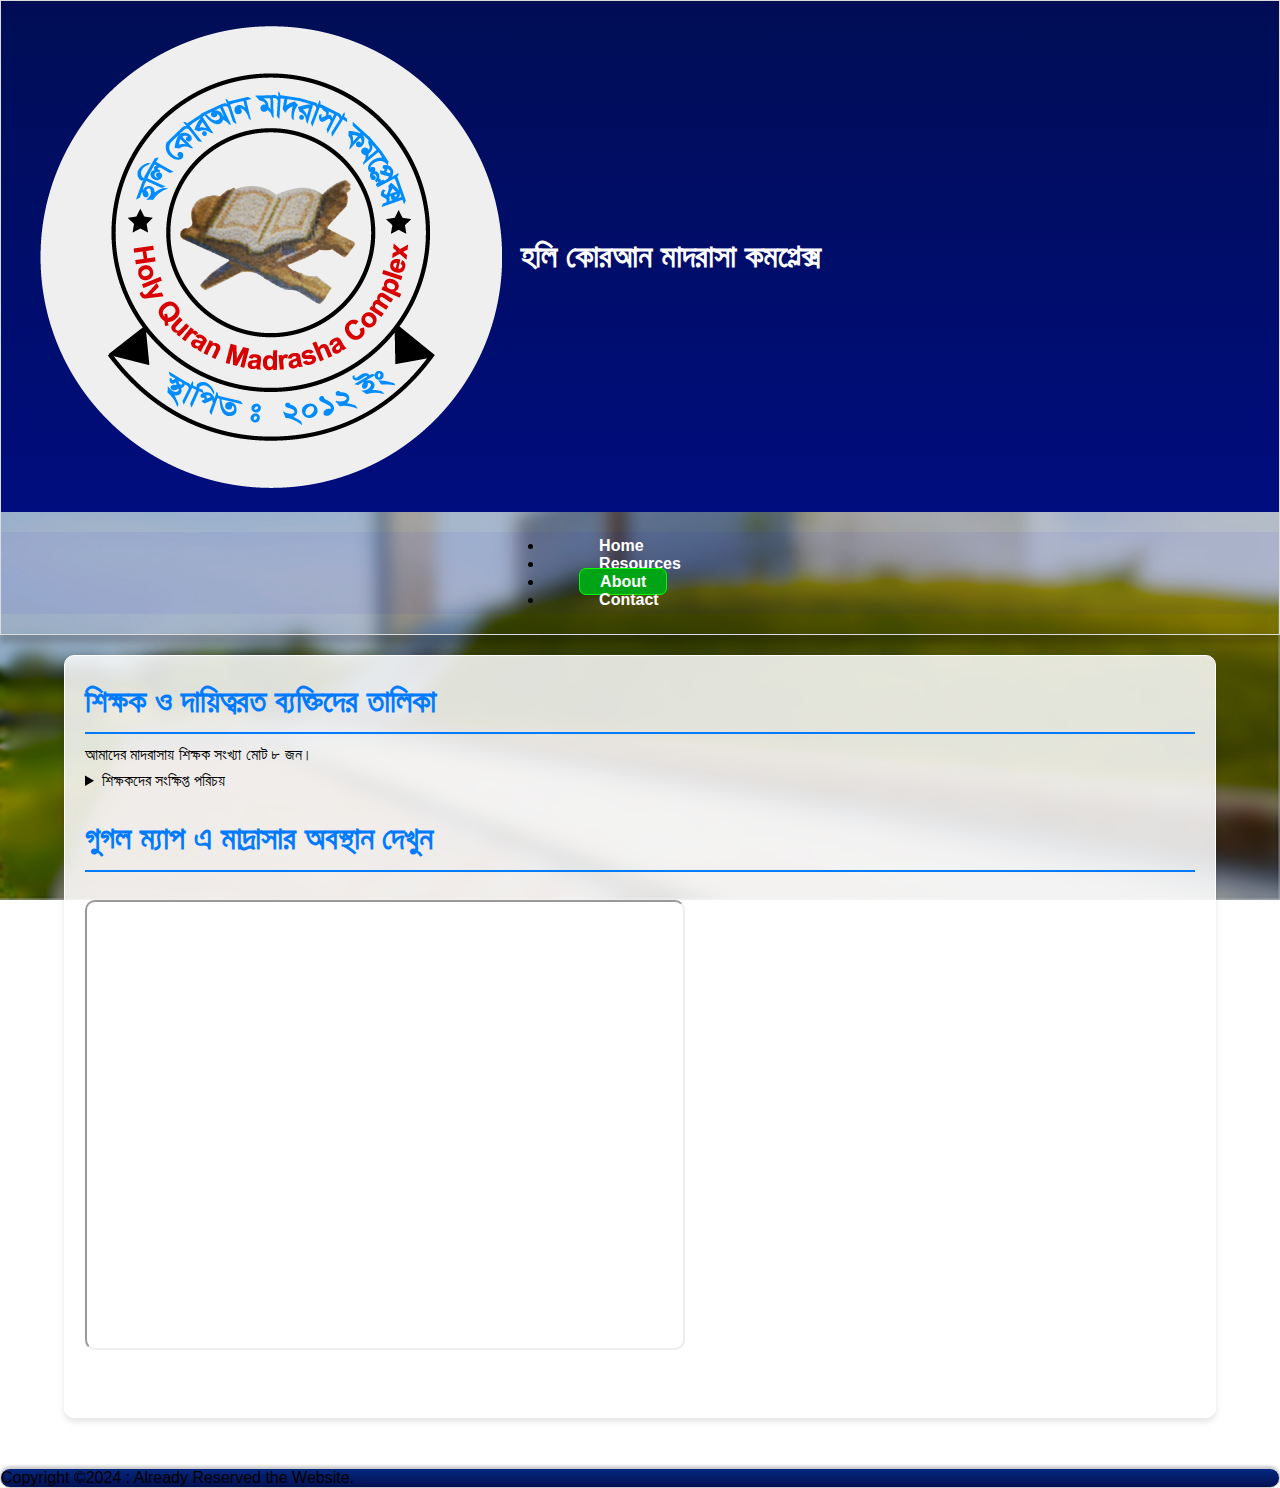
<file: about.html>
<!DOCTYPE html>
<html lang="bn">
<head>
    <meta charset="UTF-8">
    <meta name="viewport" content="width=device-width, initial-scale=1.0">
    <title>হলি কোরআন মাদরাসা কমপ্লেক্স</title>
	<link rel="icon" type="image.png" href="All/icons/hqmclogo.png">
    <link rel="stylesheet" href="about.css">
	<link rel="stylesheet" href="header&footer-style.css">
</head>
<body>
    <header>
        <section class="header">
            <img src="All/icons/hqmclogo.png" alt="">
            <h1>হলি কোরআন মাদরাসা কমপ্লেক্স</h1>
        </section>
        <section class="navbar">
            <nav>
                    <li><a href="index.html">Home</a></li>
                    <li><a href="resources.html">Resources</a></li>
                    <li><a class="active" href="about.html">About</a></li>
                    <li><a href="contact.html">Contact</a></li>
            </nav>
        </section>
    </header>
    <main>
        <section class="teachers&staf-talika">
            <h1>শিক্ষক ও দায়িত্বরত ব্যক্তিদের তালিকা</h1>
            <p>আমাদের মাদরাসায় শিক্ষক সংখ্যা মোট ৮ জন। </p>
            <details>
                <summary> শিক্ষকদের সংক্ষিপ্ত পরিচয়</summary>
                <div class="container">
                    <div class="teacher-section">
                        <img src="All/CP/aj_pp.png" alt="" class="teacher-photo-h">
                        <h2> ‍<small>হাজী মাওলানা মোহাম্মদ</small> <br> আব্দুল জাব্বার কাসেমী</h2>
                        <h4>প্রতিষ্ঠাতা পরিচালক ও প্রধান শিক্ষক </h4>
                        <details class="teacher-contact">
                            <summary>বিষয়, যোগ্যতা, যোগাযোগ</summary>
                            <p> ‍<strong>বিষয়ঃ</strong> আরবী, হাদীস-মাসয়ালা, সমাজ ।</p>
                            <p><strong>শিক্ষাগত যোগ্যতাঃ</strong> দাওয়ারে হাদিস - ১৯৯৭, আলিম - ১৯৯৮ </p>
                            <p><strong>যোগাযোগঃ</strong> 01726303707, 01945828301 </p>
                        </details>
                    </div>
                    <div class="teacher-section">
                        <img src="All/CP/noor.png" alt="" class="teacher-photo-h">
                        <h2>হাফেজ নুর মোহাম্মদ</h2>
                        <h4>হিফজ শিক্ষক, অফিস সহকারি</h4>
                        <details class="teacher-contact">
                            <summary>বিষয়, যোগ্যতা, যোগাযোগ</summary>
                            <p><strong>বিষয়ঃ</strong> প্রভৃতি </p>
                            <p><strong>শিক্ষাগত যোগ্যতাঃ</strong> হিফজ - ২০২০, আলিম - ২০২৫</p>
                            <p><strong>যোগাযোগঃ</strong> 01969321966, noor700242@gmail.com</p>
                        </details>
                    </div>
                    <div class="teacher-section">
                        <img src="All/CP/Unkown man.png" alt="" class="teacher-photo-h">
                        <h2><small>হাফেজ মাওলানা মোহাম্মদ<br> </small> আশরাফুল ইসলাম</h2>
                        <h4>সহকারি শিক্ষক</h4>
                        <details class="teacher-contact">
                            <summary>বিষয়, যোগ্যতা, যোগাযোগ</summary>
                            <p><strong>বিষয়ঃ</strong> আরবী, কুরআন, আকাইদ </p>
                            <p><strong>শিক্ষাগত যোগ্যতাঃ</strong> হিফজ - ২০**, ফাযিল - ২০২*</p>
                            <p><strong>যোগাযোগঃ</strong> 01601554254</p>
                        </details>
                    </div>
                    <div class="teacher-section">
                        <img src="All/CP/Unkown girl.jpg" alt="" class="teacher-photo-m">
                        <h2>সুফিয়া আক্তার</h2>
                        <h4>সহকারি শিক্ষক</h4>
                        <details class="teacher-contact">
                            <summary>বিষয়, যোগ্যতা, যোগাযোগ</summary>
                            <p><strong>বিষয়ঃ</strong> বাংলা, ইংরেজি, গণিত, বিজ্ঞান  </p>
                            <p><strong>শিক্ষাগত যোগ্যতাঃ</strong> এসএসসি - ২***</p>
                            <p><strong>যোগাযোগঃ</strong> 01907382042</p>
                        </details>
                    </div>
                    <div class="teacher-section">
                        <img src="All/CP/Unkown girl.jpg" alt="" class="teacher-photo-m">
                        <h2>সাদিয়া রহমান</h2>
                        <h4>সহকারি শিক্ষক</h4>
                        <details class="teacher-contact">
                            <summary>বিষয়, যোগ্যতা, যোগাযোগ</summary>
                            <p><strong>বিষয়ঃ</strong> বাংলা, ইংরেজি, গণিত, সমাজ, বিজ্ঞান  </p>
                            <p><strong>শিক্ষাগত যোগ্যতাঃ</strong> অনার্স - ২০** </p>
                            <p><strong>যোগাযোগঃ</strong> 01930406956</p>
                        </details>
                    </div>
					                    <div class="teacher-section">
                        <img src="All/CP/Unkown man.png" alt="" class="teacher-photo-s">
                        <h2>মোঃ রায়হান হোসেন</h2>
                        <h4>সহকারি শিক্ষক</h4>
                        <details class="teacher-contact">
                            <summary>বিষয়, যোগ্যতা, যোগাযোগ</summary>
                            <p><strong>বিষয়ঃ</strong> গণিত, ইংরেজি </p>
                            <p><strong>শিক্ষাগত যোগ্যতাঃ</strong> এইচএসসি - ২০২১ </p>
                            <p><strong>যোগাযোগঃ</strong> 01580-391477, 01410011230</p>
                        </details>
                    </div>
                    <div class="teacher-section">
                        <img src="All/CP/Unkown girl.jpg" alt="" class="teacher-photo-m">
                        <h2>আখি আক্তার</h2>
                        <h4>সহকারি শিক্ষক </h4>
                        <details class="teacher-contact">
                            <summary>বিষয়, যোগ্যতা, যোগাযোগ</summary>
                            <p><strong>বিষয়ঃ</strong> বাংলা, ইংরেজি, সাধারণজ্ঞান  </p>
                            <p><strong>শিক্ষাগত যোগ্যতাঃ</strong> অনার্স - ২০** </p>
                            <p><strong>যোগাযোগঃ</strong> 01313985325</p>
                        </details>
                    </div>
                    <div class="teacher-section">
                        <img src="All/CP/Unkown man.png" alt="" class="teacher-photo-m">
                        <h2>সামিয়া আক্তার </h2>
                        <h4>সহকারি শিক্ষক</h4>
                        <details class="teacher-contact">
                            <summary>বিষয়, যোগ্যতা, যোগাযোগ</summary>
                            <p><strong>বিষয়ঃ</strong> ইংরেজি, গণিত, সাধারণজ্ঞান</p>
                            <p><strong>শিক্ষাগত যোগ্যতাঃ</strong> এইচএসসি ২০২৫ </p>
                            <p><strong>যোগাযোগঃ</strong> ****** </p>
                        </details>
                    </div>
					<div class="teacher-section">
                        <img src="All/CP/Unkown man.png" alt="" class="teacher-photo-m">
                        <h2>হাবীবা আক্তার </h2>
                        <h4>সহকারি শিক্ষক</h4>
                        <details class="teacher-contact">
                            <summary>বিষয়, যোগ্যতা, যোগাযোগ</summary>
                            <p><strong>বিষয়ঃ</strong> কুরআন, আকাইদ</p>
                            <p><strong>শিক্ষাগত যোগ্যতাঃ</strong> এইচএসসি ২০২৫ </p>
                            <p><strong>যোগাযোগঃ</strong> ****** </p>
                        </details>
                    </div>
					<div class="teacher-section">
                        <img src="All/CP/Unkown man.png" alt="" class="teacher-photo-m">
                        <h2>হাফছা আক্তার </h2>
                        <h4>সহকারি শিক্ষক</h4>
                        <details class="teacher-contact">
                            <summary>বিষয়, যোগ্যতা, যোগাযোগ</summary>
                            <p><strong>বিষয়ঃ</strong> প্রভৃতি</p>
                            <p><strong>শিক্ষাগত যোগ্যতাঃ</strong> হিদায়াহ্ </p>
                            <p><strong>যোগাযোগঃ</strong> ****** </p>
                        </details>
                    </div>
            </details>
        </section>
        <section>
            <h1>গুগল ম্যাপ এ মাদ্রাসার অবস্থান দেখুন</h1>
            <iframe src="https://www.google.com/maps/embed?pb=!1m14!1m12!1m3!1d436.1106772324228!2d90.38633579777786!3d23.262095809646965!2m3!1f0!2f0!3f0!3m2!1i1024!2i768!4f13.1!5e1!3m2!1sen!2sbd!4v1736489943846!5m2!1sen!2sbd"  loading="lazy" referrerpolicy="no-referrer-when-downgrade"></iframe>
        </section>
    </main>
    <footer>
        <p>Copyright &copy;2024 : Already Reserved the Website.</p>
    </footer>
</body>
</html>
</file>
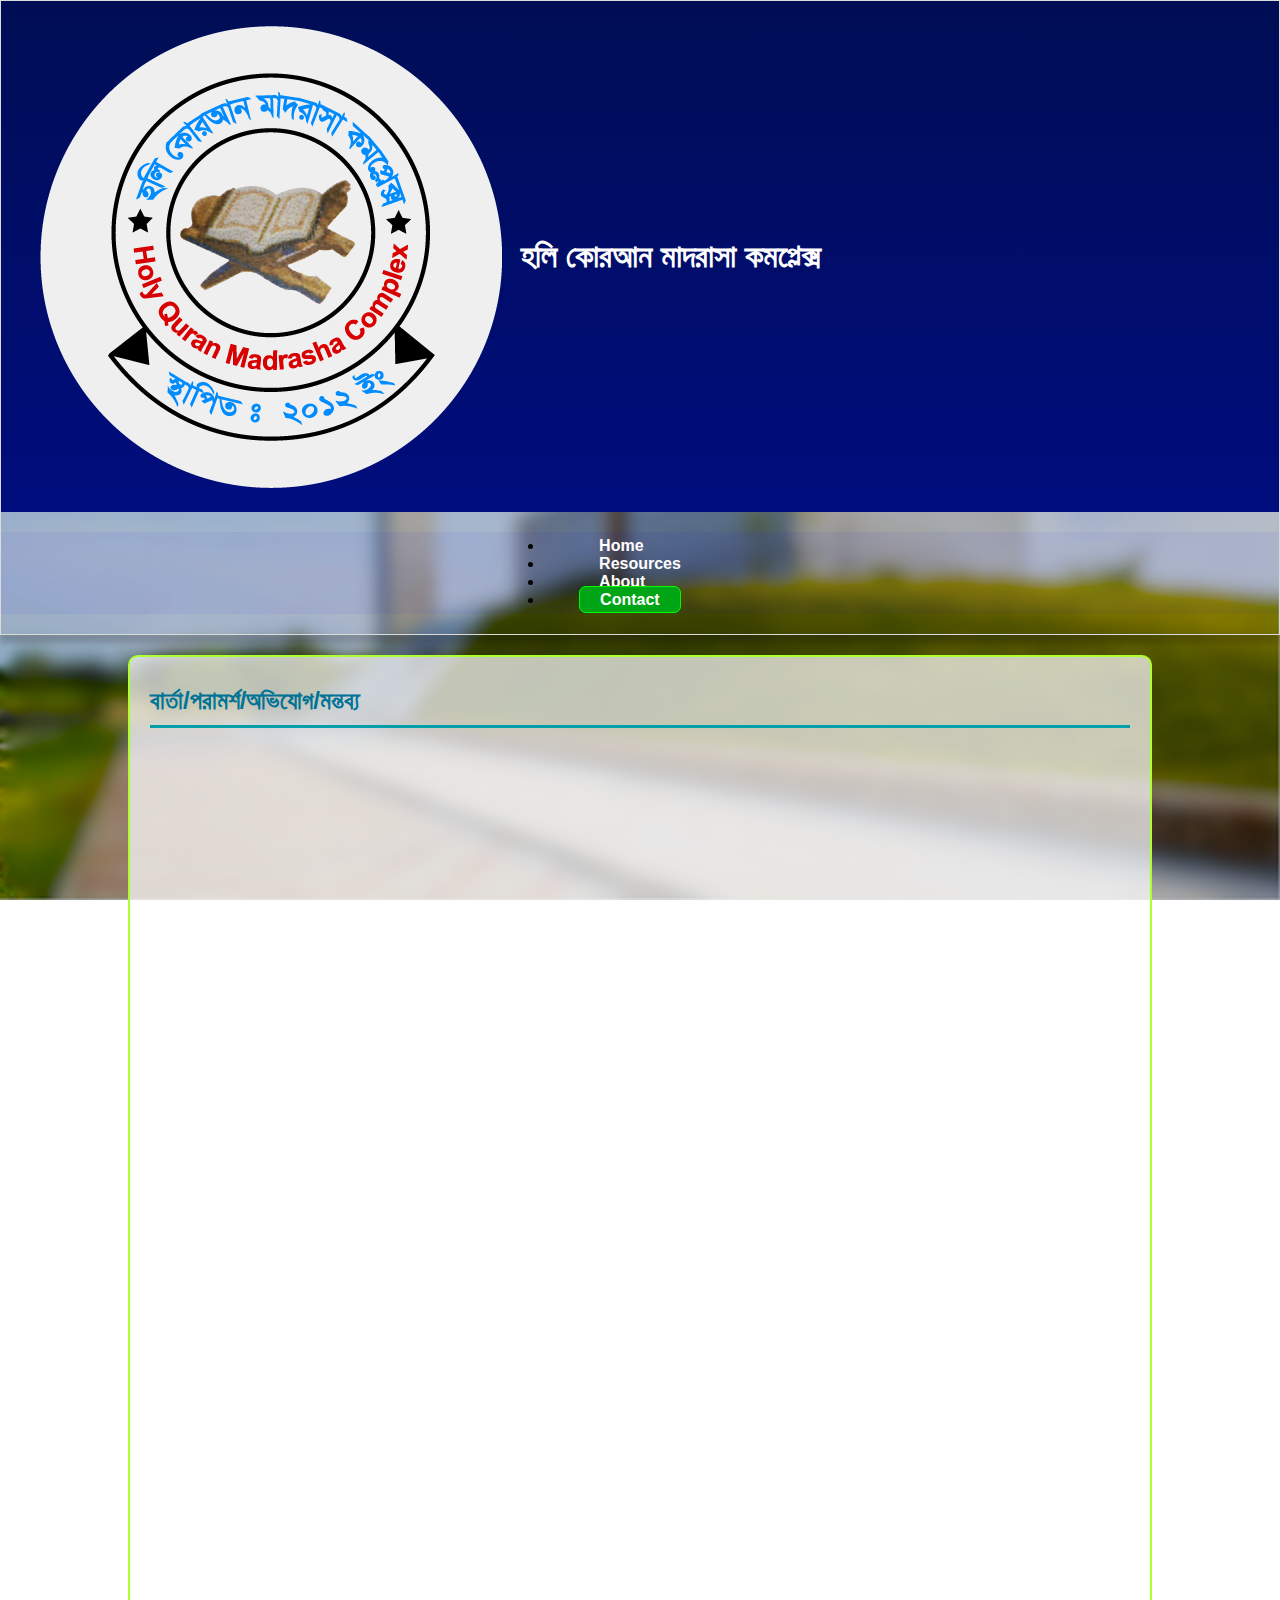
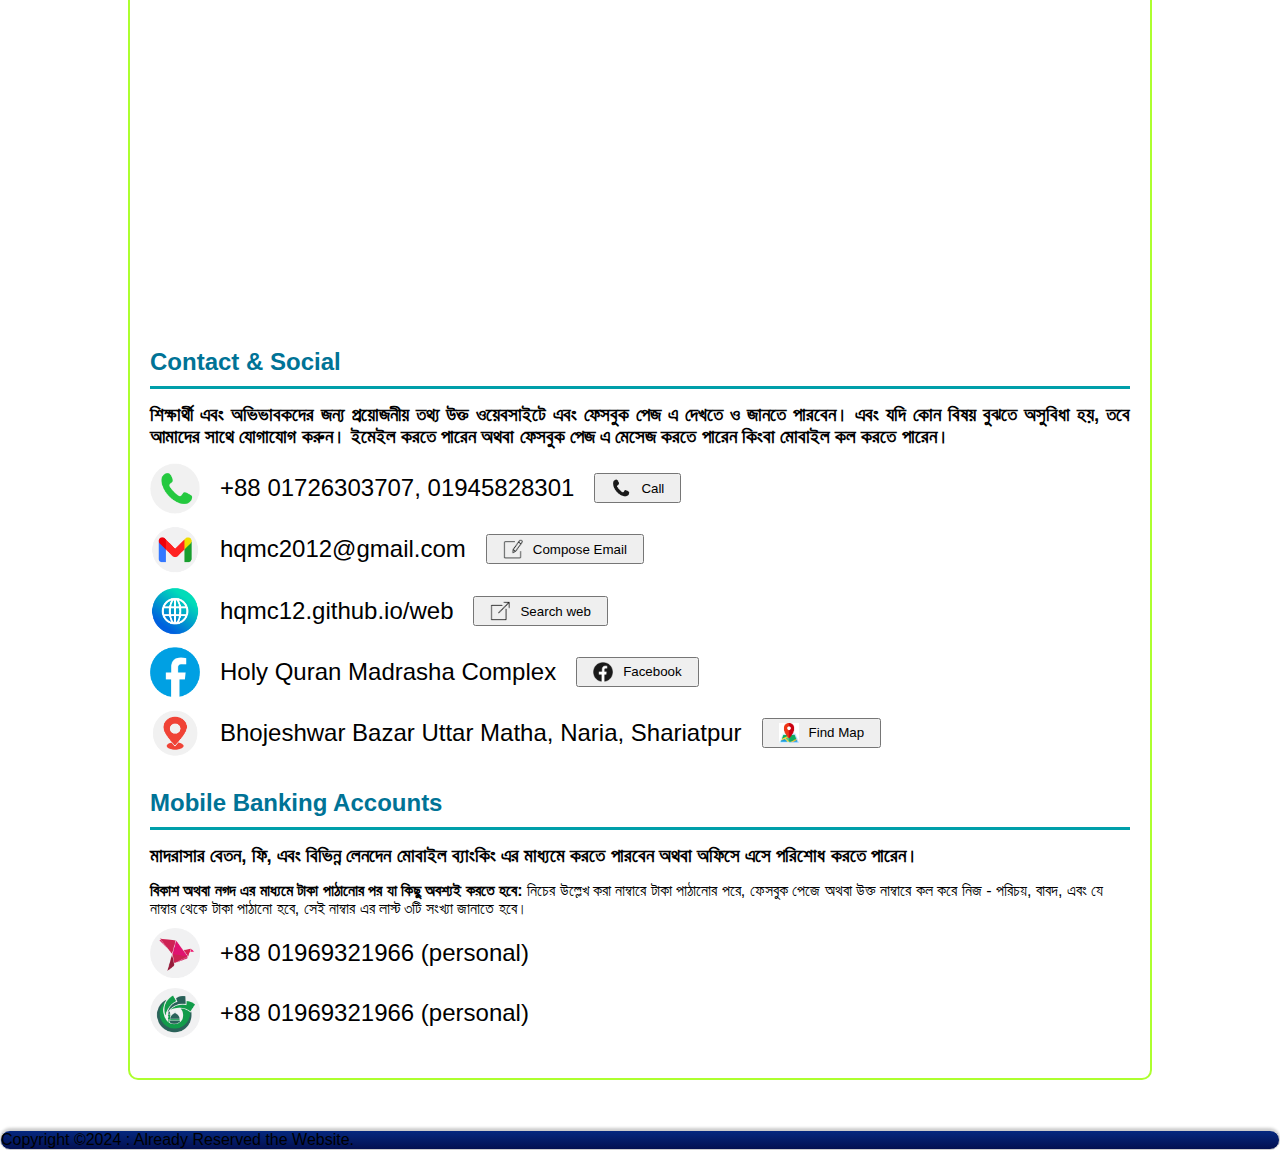
<file: contact.html>
<!DOCTYPE html>
<html lang="bn">
<head>
    <meta charset="UTF-8">
    <meta name="viewport" content="width=device-width, initial-scale=1.0">
    <title>হলি কোরআন মাদরাসা কমপ্লেক্স</title>
	<link rel="icon" type="image.png" href="All/icons/hqmclogo.png">
    <link rel="stylesheet" href="contact.css">
	<link rel="stylesheet" href="header&footer-style.css">
</head>
<body>
    <header>
        <section class="header">
            <img src="All/icons/hqmclogo.png" alt="">
            <h1>হলি কোরআন মাদরাসা কমপ্লেক্স</h1>
        </section>
        <section class="navbar">
            <nav>
                    <li><a href="index.html">Home</a></li>
                    <li><a href="resources.html">Resources</a></li>
                    <li><a href="about.html">About</a></li>
                    <li><a class="active" href="contact.html">Contact</a></li>
            </nav>
        </section>
    </header>
    <main>
    <div class="container-contact">
        <section class="feedback">
            <h2> বার্তা/পরামর্শ/অভিযোগ/মন্তব্য </h2>

<iframe src="https://docs.google.com/forms/d/e/1FAIpQLSfW_7I2G2mW20_z3VwM8wApbb6wKFVCDovRKRFE14xUBoJIeQ/viewform?embedded=true" width="640" height="1186" frameborder="0" marginheight="0" marginwidth="0">Loading…</iframe>
			
        </section>
        <section class="Contact-Social">
            <h2>Contact & Social</h2>
            <h3> শিক্ষার্থী এবং অভিভাবকদের জন্য প্রয়োজনীয় তথ্য উক্ত ওয়েবসাইটে এবং ফেসবুক পেজ এ দেখতে ও জানতে পারবেন। এবং যদি কোন বিষয় বুঝতে অসুবিধা হয়, তবে আমাদের সাথে যোগাযোগ করুন। ইমেইল করতে পারেন অথবা ফেসবুক পেজ এ মেসেজ করতে পারেন কিংবা মোবাইল কল করতে পারেন।     </h3>
            <li><img class="icons" src="All/icons/call.png" alt="">+88 01726303707, 01945828301<button> <img src="All/icons/calllogoblack.png" alt=""><a title="কল করুন" href="tel:+8801726303707" target="_blank">Call</a></button></li>
            <li><img class="icons" src="All/icons/gmailnowlogo.png" alt="">hqmc2012@gmail.com<button> <img src="All/icons/compose-icon.png" alt=""><a title="ইমেইল করুন" href="mailto:hqmc2012@gmail.com" target="_blank">Compose Email</a></button></li>  
            <li><img class="icons" src="All/icons/weblogo.png" alt="">hqmc12.github.io/web<button> <img src="All/icons/visit-web-icon.png" alt=""><a title="উক্ত ওয়েবসাইট এর URl" href="https://hqmc12.github.io/web" target="_blank">Search web</a></button></li>
            <li><img class="icons" src="All/icons/fblogo.png" alt="">Holy Quran Madrasha Complex<button> <img src="All/icons/fblogoblack.png" alt=""><a title="মাদরাসার ফেসবুক পেজ দেখুন" href="https://www.facebook.com/61571000531822" target="_blank">Facebook</a></button></li>
            <li><img class="icons" src="All/icons/locationlogo.png" alt="">Bhojeshwar Bazar Uttar Matha, Naria, Shariatpur<button> <img src="All/icons/map.png" alt=""><a title="ম্যাপ এ স্থান দেখুন" href="https://www.23.26206520082043, 90.38615507408134" target="_blank">Find Map</a></button></li>
        </section>
        <section>
            <h2>Mobile Banking Accounts</h2>
            <h3> মাদরাসার বেতন, ফি, এবং বিভিন্ন লেনদেন মোবাইল ব্যাংকিং এর মাধ্যমে করতে পারবেন অথবা অফিসে এসে পরিশোধ করতে পারেন। </h3>
            <p><strong>বিকাশ অথবা নগদ এর মাধ্যমে টাকা পাঠানোর পর যা কিছু অবশ্যই করতে হবে: </strong> নিচের উল্লেখ করা নাম্বারে টাকা পাঠানোর পরে, ফেসবুক পেজে অথবা উক্ত নাম্বারে কল করে নিজ - পরিচয়, বাবদ, এবং যে নাম্বার থেকে টাকা পাঠানো হবে, সেই নাম্বার এর  লাস্ট ৩টি সংখ্যা জানাতে হবে। </p>
            <li><img class="icons" src="All/icons/bkash.png" alt="">+88 01969321966 (personal)</li>
            <li><img class="icons" src="All/icons/Nagad.png" alt="">+88 01969321966 (personal)</li>
        </section>
    </div>


    </main>
    <footer>
        <p>Copyright &copy;2024 : Already Reserved the Website.</p>
    </footer>
</body>
</html>
</file>
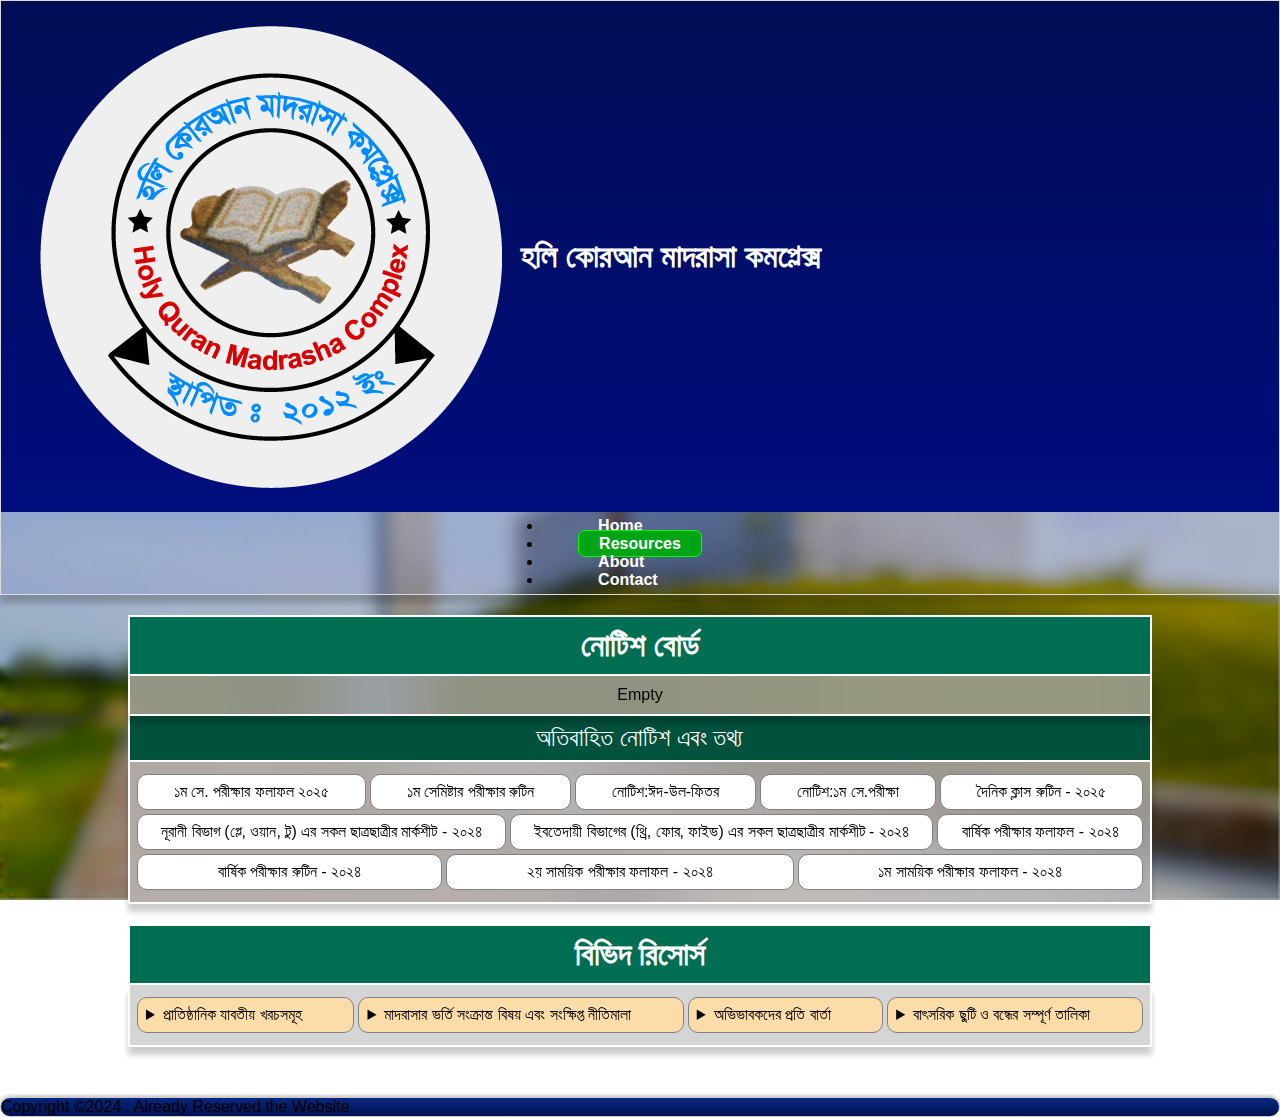
<file: resources.html>
<!DOCTYPE HTML>
	<html lang="bn-BD">
	<head> 
		<meta charset="UTF-8">
		<meta http-equiv="X-UA-Compatible" content="IE=edge" />
		<meta name="viewport" content="width=device-width, initial-scale=1.0">
		<title>হলি কোরআন মাদরাসা কমপ্লেক্স</title>
		<link rel="icon" type="image.png" href="All/icons/hqmclogo.png">
		<link rel="stylesheet" href="resources.css">
		<link rel="stylesheet" href="header&footer-style.css">
	</head>
	<body>
		<header>
			<section class="header">
				<img src="All/icons/hqmclogo.png" alt="">
				<h1>হলি কোরআন মাদরাসা কমপ্লেক্স</h1>
			</section>
			<section class="navbar">
				<nav>
						<li><a href="index.html">Home</a></li>
						<li><a class="active" href="resources.html">Resources</a></li>
						<li><a href="about.html">About</a></li>
						<li><a href="contact.html">Contact</a></li>
				</nav>
			</section>
		</header>
<main>
	<div class="notice-board">
		<div class="nb-header">		<p>নোটিশ বোর্ড</p>		
		</div>
		<div class="nb-main">
			Empty
<!--  						<a href="All/SP/0 1s25,e,result.jpg"><img src="All/SP/0 1s25,e,result.jpg" alt="পরীক্ষার ফলাফল ১ম সে:"></a> -->
						
		</div>
		<div class="lb-header">		<p> অতিবাহিত নোটিশ এবং তথ্য </p>		
		</div>
		<div class="lb-main">
			<a href="All/SP/0-6 1s25 Result.pdf" target="_blank">১ম সে. পরীক্ষার ফলাফল ২০২৫</a>
			<a href="All/SP/E;Routin 1s25.pdf" target="_blank">১ম সেমিষ্টার পরীক্ষার রুটিন</a>
			<a href="All/SP/Notice Eid 17-3-25.jpg" target="_blank">নোটিশ:ঈদ-উল-ফিতর</a>
			<a href="All/SP/notice1s25.jpg" target="_blank">নোটিশ:১ম সে.পরীক্ষা</a>
			<a href="All/SP/routin-everyday-2025.jpg" target="_blank">দৈনিক ক্লাস রুটিন - ২০২৫</a>
			<a href="https://drive.google.com/file/d/1-5Uo2c3OybQFD1J6iZmpGBpxTD9QGEx8/view?usp=drive_link" target="_blank"> নূরানী বিভাগ (প্লে, ওয়ান, টু) এর সকল ছাত্রছাত্রীর মার্কশীট - ২০২৪</a>
			<a href="https://drive.google.com/file/d/1-AK_M-TCZb33DbCskps0l0Zae8yRjaYj/view?usp=drive_link" target="_blank"> ইবতেদায়ী বিভাগের (থ্রি, ফোর, ফাইভ) এর সকল ছাত্রছাত্রীর মার্কশীট - ২০২৪</a>
			<a href="https://drive.google.com/file/d/103R94ypOaBFVX2PbEzwLwe1_vTCmtapZ/view" target="_blank">বার্ষিক পরীক্ষার ফলাফল - ২০২৪</a>
			<a href="All/SP/FSE24 Routin.png" target="_blank">বার্ষিক পরীক্ষার রুটিন - ২০২৪</a>
			<a href="https://drive.google.com/file/d/1-l4AxpIybq52cNLTsYVcDeNAvEIHRKjW/view?usp=drive_link" target="_blank">২য় সাময়িক পরীক্ষার ফলাফল - ২০২৪</a>
			<a href="https://drive.google.com/file/d/1-kD6jpY9AP4-Cikjy_V57bw0QQ52VdKj/view?usp=sharing" target="_blank">১ম সাময়িক পরীক্ষার ফলাফল - ২০২৪</a>

		</div>
	</div>
	<div class="reso-board">
		<div class="reso-header">		<p>বিভিদ রিসোর্স </p>	</div>
		<div class="reso-main">
			<details class="khoroch">
				<summary class="khoroch-h" >প্রাতিষ্ঠানিক যাবতীয় খরচসমূহ</summary>
				<ul>
                    <li><strong>ভর্তি ফি:</strong> ১২০০৳  / <strong>নবায়ন ফি:</strong> ৬০০৳</li>
                    <li><strong>আইডি কার্ড:</strong> ১০০৳</li>
                    <li><strong>মাসিক বেতন:</strong> ৩০০৳</li>
                    <li><strong>পরীক্ষার ফি:</strong> প্লে-দ্বিতীয় শ্রেণী: ৩০০৳, তৃতীয়-ষষ্ঠ শ্রেণী: ৪০০৳</li>
                    <li><strong>বাৎসরিক অনুষ্ঠান ফি:</strong> ২০০৳</li>
                </ul>
				<details>
                    <summary class="speech4lowfees">যাবতীয় খরচসমূহের স্বল্পতার কারণ সম্পর্কে প্রতিষ্ঠাতা পরিচালকের বক্তব্য</summary>
                    <p class="founder-speech"><strong>প্রতিষ্ঠাতা পরিচালক বলেন: </strong>প্রতিষ্ঠানটি (পার্টনার বিহীন) ব্যক্তিগত উদ্যোগে নিজস্ব ভূমিতে পরিচালিত হওয়ার এর ভাড়ার প্রয়োজন হয় না। তাই সকল শ্রেণীর পেষাদার ব্যক্তিদের আর্থিক দিক বিবেচনা করে যাবতীয় খরচের স্বল্পতার সু-ব্যবস্থা করা সম্ভব হয়েছে।</p>
                </details>
			</details>
			<details class="khoroch">
				<summary class="khoroch-h" > মাদরাসার ভর্তি সংক্রান্ত বিষয় এবং সংক্ষিপ্ত নীতিমালা </summary>
				<p><a href="All/SP/Addmission rules.png" target="_blank">দেখতে এখানে ক্লিক করুন</a></p>
			</details>
			<details class="khoroch">
				<summary class="khoroch-h" > অভিভাবকদের প্রতি বার্তা </summary>
				<p><a href="All/SP/speech4gurdian.png" target="_blank">দেখতে এখানে ক্লিক করুন</a></p>
			</details>
			<details class="khoroch">
				<summary class="khoroch-h" >বাৎসরিক ছুটি ও বন্ধের সম্পূর্ণ তালিকা</summary>
				<p><a href="All/SP/chutir-talika-25.png" target="_blank">দেখতে এখানে ক্লিক করুন</a></p>
			</details>
		</div>
	</div>

	
</main>	
<footer>
	<p>Copyright &copy;2024 : Already Reserved the Website.</p>
</footer>
	</body>
	</html>
</file>
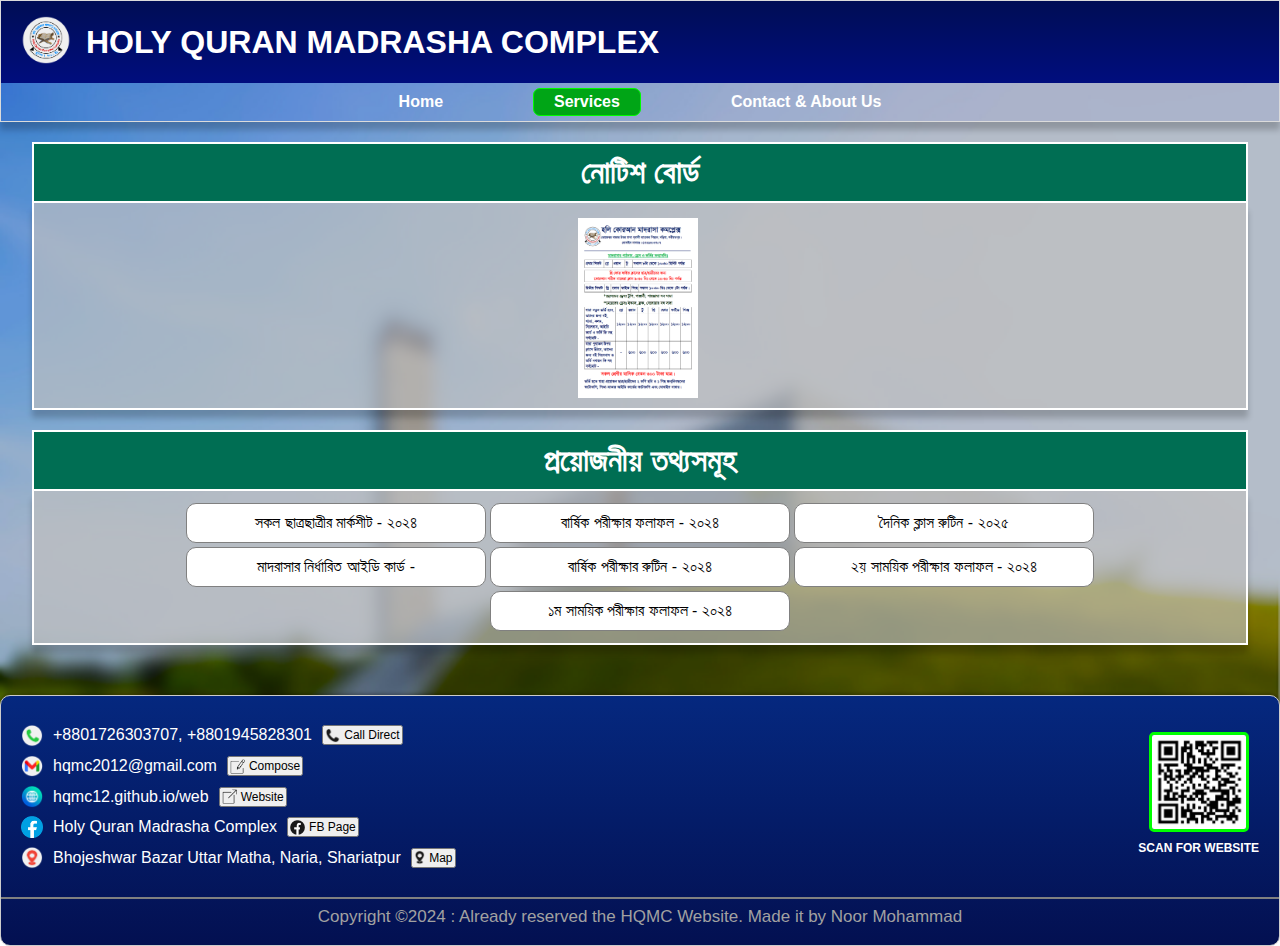
<file: Services page.html>
<!DOCTYPE HTML>
	<html lang="bn-BD">
	<head> 
		<meta charset="UTF-8">
		<meta http-equiv="X-UA-Compatible" content="IE=edge" />
		<meta name="viewport" content="width=device-width, initial-scale=1.0">
		<title>HQMC Service Page</title>
		<link rel="icon" type="image.png" href="All/icons/hqmclogo.png">
		<link rel="stylesheet" href="servicespage.css">
		<link rel="stylesheet" href="header&footer-style.css">
	</head>
	<body>
<header>
		<div class="header">
			<div class="logo"><img src="All/icons/hqmclogo.png"></div>
			<h1>HOLY QURAN MADRASHA COMPLEX</h1>
		</div>
		<nav class="navbar">    <a href="index.html" >Home</a>            <a href="Services page.html" class="active">Services</a>             <a href="Contact Page.html">Contact & About Us</a>
		</nav>
</header>
<main>
	<div class="notice-board">
		<div class="nb-header">		<p>নোটিশ বোর্ড</p>		
		</div>
		<div class="nb-main">
			<a href="All/SP/Addmission rules.png" target="_blank"><img src="All/SP/Addmission rules.png"></a>
		</div>
	</div>

	<div class="link-board">
		<div class="lb-header">		<p>প্রয়োজনীয় তথ্যসমূহ</p>		
		</div>
		<div class="lb-main">
			<a href="" target="_blank">সকল ছাত্রছাত্রীর মার্কশীট - ২০২৪</a>
			<a href="" target="_blank">বার্ষিক পরীক্ষার ফলাফল - ২০২৪</a>
			<a href="https://drive.google.com/file/d/1-JnaEHiFVjQh9ZWZ82hClBdpQ4W0r9L9/view?usp=sharing" target="_blank">দৈনিক ক্লাস রুটিন - ২০২৫</a>
			<a href="" target="_blank">মাদরাসার নির্ধারিত আইডি কার্ড -</a>
			<a href="" target="_blank">বার্ষিক পরীক্ষার রুটিন - ২০২৪</a>
			<a href="https://drive.google.com/file/d/1-l4AxpIybq52cNLTsYVcDeNAvEIHRKjW/view?usp=drive_link" target="_blank">২য় সাময়িক পরীক্ষার ফলাফল - ২০২৪</a>
			<a href="https://drive.google.com/file/d/1-kD6jpY9AP4-Cikjy_V57bw0QQ52VdKj/view?usp=sharing" target="_blank">১ম সাময়িক পরীক্ষার ফলাফল - ২০২৪</a>

		</div>
	</div>
</main>	
<footer> 
	<div class="card">            <div class="details">
	<p><img class="flogo" src="All/icons/calllogo.png" >      +8801726303707, +8801945828301	  <a href="tel;+8801726303707" target="_blank"><button><img src="All/icons/calllogoblack.png">Call Direct</button></a></p>
	<p><img class="flogo" src="All/icons/gmailnowlogo.png" >  hqmc2012@gmail.com          <a href="https://mail.google.com/mail/u/3/#inbox?compose=CllgCJvqKnNtNGwsWCZCHNMRlnKvkGPbfwgNchjpJVlTRvffkKrFVpVZqbJxbbMQlRcPQqdKtVB" target="_blank"><button><img src="All/icons/compose-icon.png">Compose</button></a></p>
	<p><img class="flogo" src="All/icons/weblogo.png" >       hqmc12.github.io/web        <a href="https://hqmc12.github.io/web" target="_blank"><button><img src="All/icons/visit-web-icon.png">Website</button></a></p>
	<p><img class="flogo" src="All/icons/fblogo.png" >        Holy Quran Madrasha Complex <a href="fbpage.html" target="_blank"><button><img src="All/icons/fblogoblack.png">FB Page</button></a></p>
	<p><img class="flogo" src="All/icons/locationlogo.png" >  Bhojeshwar Bazar Uttar Matha, Naria, Shariatpur<a href="https://maps.app.goo.gl/DS7c1TV1gZSpuF3y6" target="_blank"><button ><img src="All/icons/locationlogoblack.png"> Map</button></a></p>
</div>
<div class="qr-section">
	<a href="All/icons/hqmcwebqr.png" target="_blank"><img src="All/icons/hqmcwebqr.png" alt="QR Code"></a>
	<p>SCAN FOR WEBSITE</p>
</div>        </div>
<div class="ffoot">            <p>Copyright &copy;2024 : Already reserved the HQMC Website. Made it by Noor Mohammad</p>        </div>
</footer>
	</body>
	</html>
</file>
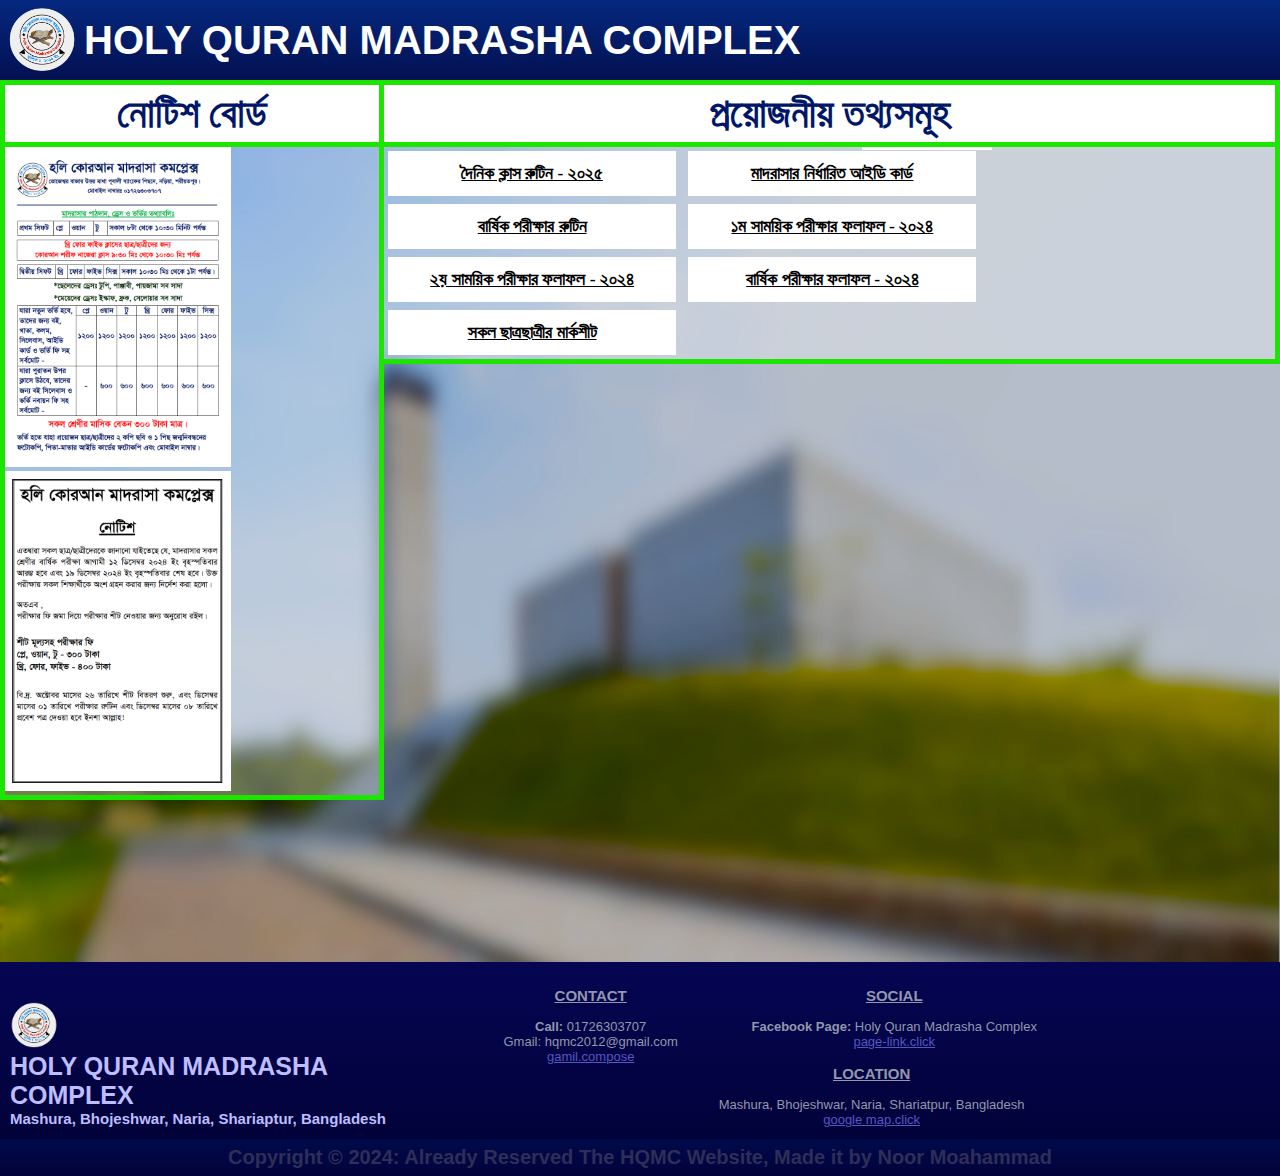
<file: HQMC WEBSITE/Services page.html>
<!DOCTYPE HTML>
	<html lang="bn-BD">
	<head> 
			<title>HQMC Service Page</title>
			<meta charset="UTF-8">
			<meta http-equiv="X-UA-Compatible" content="IE=edge" />
			<meta name="viewport" content="width=device-width, initial-scale=1.0">
		<style>
*{margin:0px;  box-sizing:border-box;}
		
		.board{border:5px solid, #1ce500; float:left; width:30%; height:auto; background-color:#ffffff50; }
		.boardtitle{border:5px solid, #1ce500; background-color:#fff; padding:5px 5px; width:auto; height:auto;  border-top:none; border-left:none; border-right:none;}
		.boardtitle p{color:#001668; font-size:40px; font-weight:bold; text-align:center;}
		.board-image{width:100%; height:auto;}
		.board-image a img{width: auto; height: 320px;}
	

		.container{border:5px solid, #1ce500;  border-left: none;  display: inline-block; width:70%; height:auto; background-color:#ffffff50;}
		.boxlink a{display:inline-block; margin:4px; padding:12px; font-size:110%; font-weight:bold;  width:32.35%; text-align:center; color:black; background-color:#fff;}
		.boxlink a:hover{color:#1bfe00; transition:all 0.4s ease 0s;}
		.lboardtitle{border:5px solid, #1ce500; background-color:#fff; padding:5px 5px; width:100%; height:auto;  border-top:none; border-left:none; border-right:none;}
		.lboardtitle p{color:#001668; font-size:40px; font-weight:bold; text-align:center;}



/*Header*/	
.logo{padding:7px; margin:0px; float:left; }
.logo img{width:70px; height:65px;}
.name{padding:18px 0px;  display:inline-block}
.name p{color:#fff; font-size:40px;  text-transform:uppercase; font-family:sans-serif; font-weight:bold; }
nav{height:80px; display: inline-block; width: 100%; background-image:linear-gradient(#05287f,#031051);}
nav ul{padding:28px; float:right;}
nav ul li{font-size:20px; list-style:none; display:inline-block;}
nav ul li a{text-decoration:none; color:White; font-family:sans-serif; font-weight:bold; margin:5 5px; padding:15px;text-transform:uppercase;}
nav ul li a:hover{color:#277b00; border-bottom:4px solid #fff; transition:all 0.2s ease 0s; }
nav ul li .active {color:#1bfe00; border-bottom:4px solid #fff;}
body{background-image:url("!!Services Page/hd mosque blur.png"); background-repeat:no-repeat; background-attachment:fixed; background-size:100% 115vh;}

/*Footer*/	
footer{position:bottom; bottom:0; width:100%; display: inline-block;}
.web-footer{width:100%; height:	auto; background-image:linear-gradient(#050553,#02023a); padding:10px; }

.footer-head{width:33%; padding-top: 20px; display:inline-block;}
.logo-footer{display:inline-block;}
.logo-footer img{width:48px; height:46px;}
.name-footer {display:inline-block; align-items:center; height:77px; text-align:middle-align; text-transform:uppercase; font-weight:bold; font-size:25px; font-family:sans-serif; color:#bdbdff;}
.name-footer p{font-size:15px; text-transform:none;}

.footer-body{width:65%; height:auto; display:inline-block;}
.footer-body u{font-size:15px; text-transform:uppercase;}
.footer-body p{font-size:13px;}
.footer-body a{color:#5656c1;}
.footer-body a:hover{color:#1bfe00; transition:all 0.4s ease 0s;}

.footer-contact{ width:auto; height:auto; float:left; color:#9198aa; padding-left:9%; padding-top: 15px; padding-bottom:none; font-family:sans-serif; text-align:center;}
.footer-social{display:inline-block; width: auto; height:auto; color:#9198aa; padding-left: 9%; padding-top:15px; padding-bottom:none; font-family:sans-serif; text-align:center;}
.footer-location{width:auto; height:auto; display: inline-block; padding-left:5%; color:#9198aa; padding-bottom:none; padding-top:15px; font-family:sans-serif; text-align:center;}

.footer-foot{background-image:linear-gradient(#000a4b,#02023a); color:#2e2e58; font-family:sans-serif; text-align: center; padding: 7px; font-size:20px; font-weight:bold; height:auto; }


@media screen and (max-width:830px) 
	{
	

		.board{border:2px solid, #1ce500;  float:left; width:30%; height:auto; background-color:#ffffff50; backdrop-filter:gussian-blur(60px);}
		.boardtitle{border:2px solid, #1ce500; background-color:#fff; padding:2px 2px; width:100%; height:auto;  border-top:none; border-left:none; border-right:none;}
		.boardtitle p{color:#001668; font-size:16.5px; font-weight:bold; font-family:sutonnymj; text-align:center;}
		.board-image{width:100%; height:auto; display:inline-block;}
		.board-image a img{width: 100%; height: 100%;}

		.container{border:2px solid, #1ce500;  display: inline-block; width:70%; height:auto; background-color:#ffffff50; backdrop-filter:gussian-blur(60px);}
		.boxlink a{display:inline-block; margin-top:2px; margin-left:none; margin-right: none; padding:7px; font-size:14px;  font-family:sutonnymj; font-weight:bold;  width:97%; height:auto; text-align:center; color:black; background-color:#fff;}
		.boxlink a:hover{color:#1bfe00; transition:all 0.4s ease 0s;}
		.lboardtitle{border:2px solid, #1ce500; background-color:#fff; padding:2px 2px; width:100%; height:auto;  border-top:none; border-left:none; border-right:none;}
		.lboardtitle p{color:#001668; font-size:16.5px; font-weight:bold; font-family:sutonnymj; text-align:center;}

/*Head*/
		.logo{padding-top:3px;  padding-left:1px; padding-right: 1px; margin:0; display: inline-block;}
		.logo img{width:40px; height:38px;}
		.name{padding-top:12px; padding-left:0px; padding-right: 0px; display: inline-block;}
		.name p{color:#fff; font-size:  16.8px;  text-transform:uppercase; font-family:sans-serif; font-weight:bold; }

		nav{height:auto; padding-bottom: 10px; background-image:linear-gradient(#05287f,#031051);}
		nav ul{padding:0px; float:right;}
		nav ul li{ font-size:13px; list-style:none; display:inline-block;}
		nav ul li a{text-decoration:none; padding-bottom:1px; padding-right:2px; padding-left:2px; margin-right:3px; margin-left:3px; margin-top:none; color:White; font-family:sans-serif; font-weight:bold; text-transform:uppercase;}
		nav ul li a:hover{color:#277b00; border-bottom:4px solid #fff; transition:all 0.2s ease 0s; }
		nav ul li .active {color:#1bfe00; border-bottom:4px solid #fff;}
/*Foot*/
		footer{position:bottom; bottom:0; width:100%; display: inline-block;}
		.web-footer{background-image:linear-gradient(#050553,#02023a); padding:10px; }

		.footer-head{width:100%;  padding-top: 0px; display:inline-block;}
		.logo-footer{display:flex; padding-bottom:8px; justify-content: center;}
		.logo-footer img{width:66px; height:63px;}
		.name-footer {display:inline-block; justify-content:center; width:100%; height:auto; text-align:center; text-transform:uppercase; font-weight:bold; font-size:18.8px; font-family:sans-serif; color:#bdbdff;}
		.name-footer p{font-size:13.5px; text-transform:none;}

		.footer-body{width:100%; height:auto; display:inline-block;}
		.footer-body u{font-size:15px; text-transform:uppercase;}
		.footer-body p{font-size:13px;}
		.footer-body a{color:#5656c1;}
		.footer-body a:hover{color:#1bfe00; transition:all 0.4s ease 0s;}

		.footer-contact{ width:50%; height:auto; display: flex; justify-content: center; color:#9198aa; padding-left:0; padding-top: 15px; padding-bottom:none; font-family:sans-serif; text-align:center;}
		.footer-social{display:flex; justify-content: center; width: 50%; height:auto; color:#9198aa; padding-left: 9%; padding-top:15px; padding-bottom:none; font-family:sans-serif; text-align:center;}
		.footer-location{width:100%; height:auto; display: flex; justify-content: center; padding-left:0%; color:#9198aa; padding-bottom:none; padding-top:35px; font-family:sans-serif; text-align:center;}

		.footer-foot{background-image:linear-gradient(#000a4b,#02023a); color:#2e2e58; font-family:sans-serif; text-align: center; padding: 5px; font-size:10px; font-weight:bold; height:auto; }
	}
</style>
	</head>
	<body>
<!-- navigation bar -->

<header>
	<nav>
		<div class="logo"><img src="!!Services Page/HQMC-LOGO-Circle.png"></div>
		<div class="name"><p>Holy Quran Madrasha Complex</p></div>
		<ul>
			<li><a href="index.html" >Home</a></li>		<li><a href="Services page.html" class="active">Services</a></li>	<li><a href="Contact Page.html">Contact & About us</a></li>
		</ul>
	</nav>

</header> 
	
		<!-- Notice board -->

<div class="board">
	<div class="boardtitle"><p>নোটিশ বোর্ড </p></div>
	<div class="board-image">
		<a href="!!Services Page/Link & Notice Board Files/Addmission rules.png" target="_blank"><img src="!!Services Page/Link & Notice Board Files/Addmission rules.png" ></a>
		<a href="!!Services Page/Link & Notice Board Files/Notice.png" target="_blank"><img src="!!Services Page/Link & Notice Board Files/Notice.png" ></a>
	</div></div>

<!-- Link Board -->
<div class="container"><div class="lboardtitle"><p>প্রয়োজনীয় তথ্যসমূহ</p></div><div class="boxlink">
	<a href="!!Services Page/Link & Notice Board Files/Routin everyday 2025.pdf" target="_blank">দৈনিক ক্লাস রুটিন - ২০২৫ </a>
	<a href="!!Services Page/Link & Notice Board Files/New-Id.png" target="_blank">মাদরাসার নির্ধারিত আইডি কার্ড</a>
	<a href="!!Services Page/Link & Notice Board Files/Final_s  2024 Routin.pdf" target="_blank">বার্ষিক পরীক্ষার রুটিন</a>
	<a href="!!Services Page/Link & Notice Board Files/1st Semester Result Sheet.pdf" target="_blank">১ম সাময়িক পরীক্ষার ফলাফল - ২০২৪ </a>
	<a href="!!Services Page/Link & Notice Board Files/Result Sheet 2nd's 2024.pdf" target="_blank">২য় সাময়িক পরীক্ষার ফলাফল - ২০২৪</a>
	<a href="!!Services Page/Link & Notice Board Files/Result Sheet 2nd's 2024 Coloring.pdf" target="_blank">বার্ষিক পরীক্ষার ফলাফল - ২০২৪ </a>
	<a href="!!Services Page/Link & Notice Board Files/Mark Sheet  2025 Frame.pdf" target="_blank">সকল ছাত্রছাত্রীর মার্কশীট</a>

	</div></div> </div> 

	<footer>
		<br><br> <br> <br> <br> <br> <br> <br> <br>
		<div class="web-footer">
			<div class="footer-head">
				<div class="logo-footer"><img src="!!Services Page/HQMC-LOGO-Circle.png"></div>
				<div class="name-footer">holy quran madrasha complex <br> <p>Mashura, Bhojeshwar, Naria, Shariaptur, Bangladesh</p></div>
			</div>
			<div class="footer-body">
				<div class="footer-contact"><p><u><b>Contact</b></u> <br><br> <b>Call:</b> 01726303707 <br> Gmail: hqmc2012@gmail.com <br> <a href="https://mail.google.com/mail/u/3/#inbox?compose=CllgCJftMJVrvCwtfkbPHTZJvPTQlLPrsdnNwjrvgXtZnqHdPGknWDbMpSVzxmcwdZtMqTsxsWg" target="_blank">gamil.compose</a> </p> </div>
				<div class="footer-social"><p><u><b>Social</b></u> <br><br> <b>Facebook Page:</b> Holy Quran Madrasha Complex <br> <a href="#" target="_blank">page-link.click</a></p> </div>
				<div class="footer-location"><p><u><b>Location</b></u> <br><br> Mashura, Bhojeshwar, Naria, Shariatpur, Bangladesh <br> <a href="https://maps.app.goo.gl/DS7c1TV1gZSpuF3y6" target="_blank">google map.click</a></p> </div>
			</div>
		</div>
		<div class="footer-foot"> Copyright &copy; 2024: Already Reserved The HQMC Website, Made it by Noor Moahammad</div>
</footer>

	</body>


	</html>
</file>
<file: about.css>
main {width: 90%; line-height: 1.6; padding: 20px; margin: 20px auto; background: rgba(255, 255, 255, 0.856); border: 1px solid white; border-radius: 10px; box-shadow: 0 4px 6px rgba(0, 0, 0, 0.1);        }
main section h1 {color: #007bff;border-bottom: 2px solid #007bff;padding-bottom: 5px; margin-bottom: 8px;       }

.container{
    display: flex;
    flex-wrap: wrap;
}
.teacher-section{
    flex-basis: auto;    flex-grow: 1; 
    text-align: center; 
    padding: 15px; margin: 3px; 
    border-radius: 10px; border: 1px solid gray; 
    background: #c1e0fd; }
summary{cursor: pointer;}
.teacher-contact p{text-align:left;}
.teacher-photo-h{width: 90px; border-radius: 50%; border: 2px solid rgb(49, 172, 0);}
.teacher-photo-m{width: 90px; border-radius: 50%; border: 2px solid rgb(172, 20, 0);}
.teacher-photo-s{width: 90px; border-radius: 50%; border: 2px solid rgb(0, 46, 172);}
section{margin-bottom: 20px;}
iframe{
    width: 600px; height: 450px;
    margin: 20px auto;
    border-radius: 10px; 
}
.iframe-map{
    padding: 40px;
    background: #ffffff88;
    border: 2px solid green; border-radius: 10px;
}
@media screen and (max-width:1000px) {
    iframe{width: 81vw; height: 600px;}
}
@media screen and (max-width:500px) {
        main{font-size: 80%;}
        .teacher-section img{width: 70px;}
}
</file>
<file: header&footer-style.css>
* {
    margin: 0;
    padding: 0;
    box-sizing: border-box;
}
body {
    font-family: Arial, sans-serif; flex-wrap: nowrap;
    background-image: url(All/icons/hd\ mosque\ blur.png);
    background-repeat: no-repeat;
    background-attachment: fixed;
    background-size: 100% 100vh;
    flex-wrap: nowrap;
}

header{
    width: 100%; border: 1px solid #dbdbdb;
    box-shadow: 0 8px 6px rgba(0, 0, 0, 0.2);
    
}

.header {
    background-image:linear-gradient(#000d55,#000d7e);
    color: #ffffff;
    padding: 15px 20px;
    display: flex;
    align-items: center;
}
.header .logo img {
    width: 50px;
    height: 48px;
    margin-right: 15px;
}

.navbar {
    background-color: #0400fc0c; /* Dark green */
    display: flex;
    justify-content: center;
    align-items: center;
    padding: 5px 0;
}
.navbar a {
    color: #ffffff;
    text-decoration: none;
    margin: 0 35px;
    padding: 4px 20px;
    font-size: 16px;
    font-weight: bold;
}
.active{background-color: #00a516; border: 1px solid rgb(0, 252, 0); border-radius: 7px;}
.navbar a:hover {
    background-color: #004617;
    border-radius: 7px;
}

/*header-------footer*/

footer{position: bottom; margin-top: 50px; bottom: 0; width: 100%;  background-image:linear-gradient(#05287f,#031051);  border: 1px solid #ccc; box-shadow: 0 -2px 3px rgba(0, 0, 0, 0.2);  border-radius: 10px;  }

.card {padding: 20px;    display: flex;  justify-content: space-between;  align-items: center;        }
.flogo{width: 22px; margin-right: 10px; }

.details p {margin: 8px 0;  font-size: 16px;  color: #ffffff;  display: flex;  align-items: center;  }
.details p a{margin-left: 10px; text-decoration: none; }
.details p a img{height: 15px; margin-right: 4px;}
.details button{ display: flex; padding: 0.5px 1px;  font-size: 12px; align-items: center; cursor: pointer; }
button:hover{
    background-color: #00ff00;
    border: none;
    border-radius: 2px;
    padding: 2px 3px;
}
.qr-section {text-align: center;}
.qr-section img {  width: 100px;  border: 3px solid #00ff00;  border-radius: 5px;   }
.qr-section p {  margin: 5px 0;  font-size: 12px;  font-weight: bold;  color: #ffffff;  }

.ffoot p{text-align: center; font-size: 17px; padding: 8px; margin: 0; color: #a1a1a1;  margin-bottom: 10px; border-top: 2px solid gray;}







@media screen and (max-width:680px){
    

    .header {padding: 9px 8px; }
    .header .logo img {  width: 8.5vw; height: 8vw;  margin-right: 5px; }
    .header h1{font-size: 4.7vw;}

    .navbar { padding: 3px 0;   }
    .navbar a {margin: 0 2.2vw;   padding: 2px 3vw;  font-size: 3vw;  font-weight: 400; }
/*header--------footer*/    
    .card {padding: 1.5vw; display: block;}
    .flogo{width: 19px; margin-right: 1.5vw; }

    .details p {margin: 2vw 0;  font-size: 15px; }
    .details p a{margin-left: 1.5vw;  }
    .details p a img{height: 13px; margin-right: 0.8vw;}
    .details button{ font-size: 10px;}

    .qr-section img {  width: 13vw;  border: 0.5vw solid #00ff00;}
    .qr-section p {  margin: 1vw 0;  font-size: 2.5vw;  font-weight: 400; }

    .ffoot p{font-size: 12px; padding: 8px; margin: 0; color: #a1a1a1;  margin-bottom: 10px; border-top: 2px solid gray;}
}
</file>
<file: contact.css>
main{width:80%; margin: 20px auto;}

.container-contact{
    padding: 20px; margin: 10px 0px;
    background: #ffffffb6;
    border-radius: 10px;
    border: 2px solid greenyellow;
}
section{
    margin-bottom: 20px;
}
main section h2{
    color: rgb(0, 115, 150);
    padding: 10px 0;
    border-bottom: 3px solid rgb(0, 159, 170);
}
main section h3{
    text-align: justify; 
    margin: 15px 0px;
}
main section li{
    font-size: x-large;
    margin: 10px 0px;
    list-style: none;
    display: flex;
    align-items: center;
}
.feedback li{list-style: circle;}
.icons{
    width: 50px;
    margin-right: 20px;
}
button{margin-left: 20px; display: flex; align-items: center; padding: 3px 15px; }
button img{width: 20px; margin-right: 10px; height: 20px;}
button a{text-decoration: none; color: black;}



@media screen and (max-width:600px) {
    main{font-size: 80%; width: 90%;}
    .container-contact{        padding: 15px; margin: 10px 0px;        }

    main section li{font-size: medium;}

    button{margin-left: 5px; padding: 3px 5px; flex-wrap: wrap; }
button img{width: 12px; height: 12px; margin-right: 3px;}
button a{font-size: 80%;}
    .icons{
        width: 30px;
        margin-right: 8px;
    }
}
</file>
<file: resources.css>
.notice-board, .reso-board {
    margin: 20px 0px;
}
.nb-header p, .reso-header p{
    margin: auto;
    padding-left: none;
    padding-right: none;
    width: 80%;
    padding: 10px;
    color: #ffffff;
    text-align: center;
    font-size: xx-large;
    font-weight: 700;
    background-color: #006e53;
    border-radius: 0px;
    border: 2px solid #ffffff;
}

.lb-header p{
    margin: auto;
    width: 80%;
    padding: 8px 0px;
    color: #ffffff;
    text-align: center;
    font-size: x-large;
    font-weight: 500;
    background-color: #00523d;
    border: 2px solid #ffffff;
    border-top: none;

}
.nb-main, .reso-main, .lb-main{
    margin: auto;
    padding: 10px 5px;
    width: 80%;
    display: flex; flex-wrap: wrap;
    justify-content: center;
    align-items: center;
    background-color: rgba(192, 192, 192, 0.664);
    backdrop-filter: blur(30px);
    border: 2px solid #ffffff;
    border-top: none;
    box-shadow: 0 8px 6px rgba(0, 0, 0, 0.2)
}

summary{cursor: pointer;}
.reso-main ul li, .founder-speech{margin: 0px 25px; text-align: justify; }
.speech4lowfees{ margin-left: 7px; font-size: medium;  color:rgb(0, 82, 0);}
.khoroch{ 
    flex-grow: 1; flex-basis: auto;
    background-color: #fcdca8;
    padding: 8px;
    margin: 2px;
    color: #000;
    width: auto;
    border: 1px solid gray;
    border-radius: 10px;
    
}

.nb-main img {
    height: 360px;
    width: 250px;
}
.nb-main a{
    justify-content: center;
    display: flex;
    margin-right: 5px;
    margin-top: 5px;
}
.nb-main h2{
    padding: 20px;
    margin: auto;
    color: #fff;
}
.nb-main a:hover{
    border: 1px solid #1bfe00;
}


.lb-main a{ 
    flex-grow: 1; flex-basis: auto;
    background-color: #fff;
    padding: 8px;
    margin: 2px;
    text-decoration: none;
    color: #000;
    width: auto;
    border: 1px solid gray;
    border-radius: 10px;
    text-align: center;
}



.lb-main a:hover{
    border: 2px solid #1bfe00;
}


@media screen and (max-width:630px) 
	{
        .nb-header p, .lb-header p{
            font-size: 25px; 
            color: #ffffff;
            font-weight: 900;
        }
        .nb-header p, .lb-header p, .reso-board p{width: 90%;}
        .nb-main, .lb-main, .reso-main{width: 90%;}
        .nb-main img {
            height: 360px;
            width: 250px;
        }
    }
</file>
<file: servicespage.css>
.notice-board, .link-board{
    margin-top: 20px;
    margin-bottom: 20px;
}
.nb-header p, .lb-header p{
    margin: auto;
    padding-left: none;
    padding-right: none;
    width: 95vw;
    padding: 10px;
    color: #ffffff;
    text-align: center;
    font-size: xx-large;
    font-weight: 700;
    background-color: #006e53;
    border-radius: 0px;
    border: 2px solid #ffffff;
}
.nb-main, .lb-main{
    margin: auto;
    padding: 10px 5px;
    width: 95vw;
    display: flex; flex-wrap: wrap;
    flex-grow: 1; flex-basis: 200px;
    justify-content: center;
    align-items: center;
    background-color: rgba(192, 192, 192, 0.664);
    backdrop-filter: blur(30[px]);
    border: 2px solid #ffffff;
    border-top: none;
    box-shadow: 0 8px 6px rgba(0, 0, 0, 0.2)
}
.nb-main img {
    height: 180px;
    width: 120px;
}
.nb-main a{
    justify-content: center;
    display: flex;
    margin-right: 5px;
    margin-top: 5px;
}
.nb-main a:hover{
    border: 1px solid #1bfe00;
}
.lb-main a:hover{
    border: 2px solid #1bfe00;
}


.lb-main {
    display: flex;      flex-wrap: wrap;
    flex-basis: 00px;
    justify-content: center;
    align-items: center;
}
.lb-main a{
    background-color: #fff;
    padding: 10px;
    margin: 2px;
    text-decoration: none;
    color: #000;
    width: 300px;
    border: 1px solid gray;
    border-radius: 10px;
    text-align: center;
}


@media screen and (max-width:500px) 
	{
        .nb-header p, .lb-header p{
            font-size: 25px; 
            color: #ffffff;
            font-weight: 900;
        }
        .nb-main img {
            height: 160px;
            width: 110px;
        }
    }
</file>
